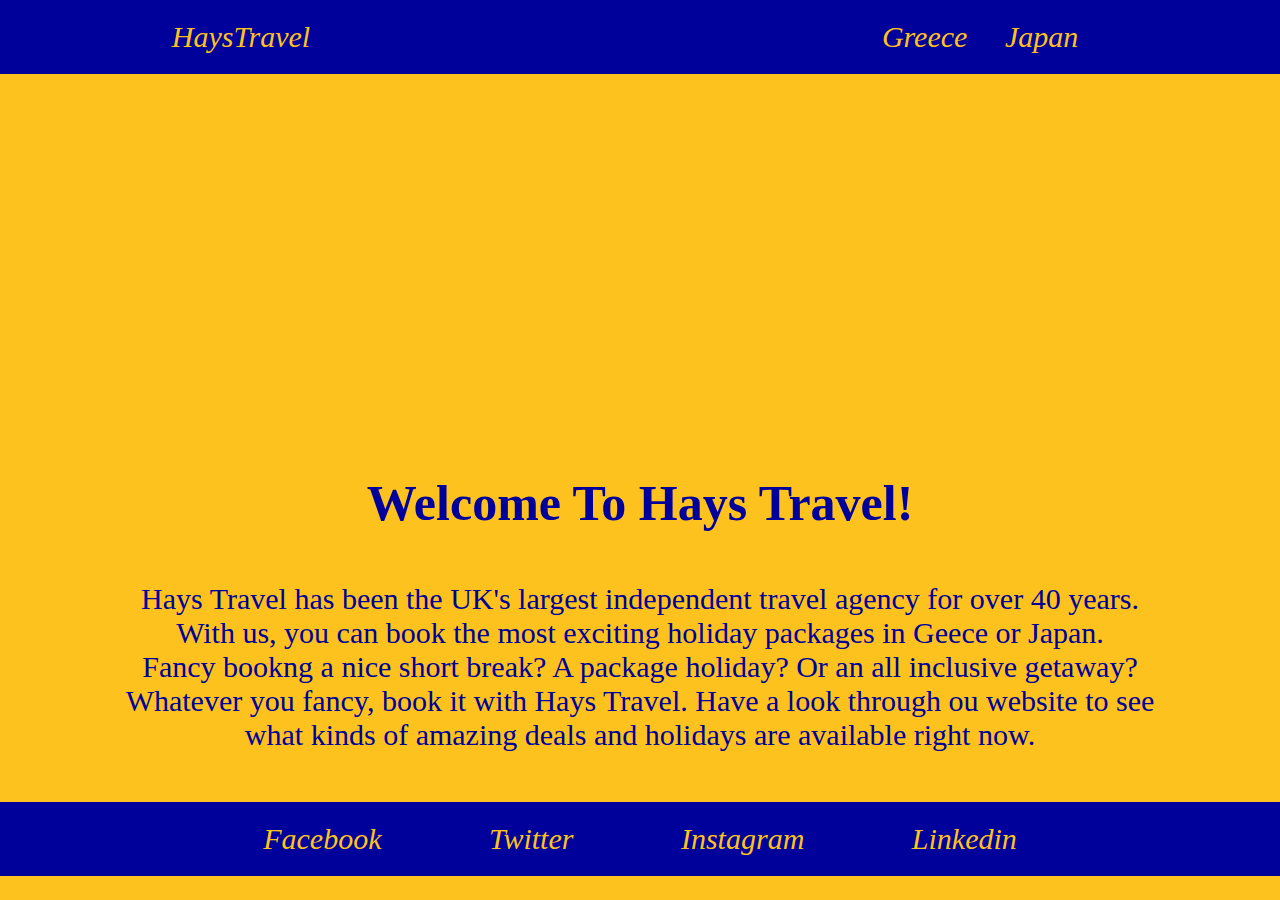
<file: index.html>
<!DOCTYPE html>
<html lang="en">
<head>
    <meta charset="UTF-8">
    <meta name="viewport" content="width=device-width, initial-scale=1.0">
    <link rel="stylesheet" href="style.css">
    <title>Document</title>
</head>
<body>

    <navbar class="navbar">
        <div class="navbar-left">
            <a href="index.html"> HaysTravel </a>
        </div>
        <div class="navbar-right">
            <a href="greece.html"> Greece </a>
            <a href="japan.html"> Japan </a>
        </div>
    </navbar>
    

    <div class="image-cycle">
        <img src="plane.jpg">
        <img src="greece.jpg">
        <img src="japan.jpg">
    </div>

    <div id="homepage_p1">
        <p1>Welcome To Hays Travel!</p>
    </div>

    <div id="homepage_p2">
        <p2>Hays Travel has been the UK's largest independent travel agency for over 40 years.<br>
        With us, you can book the most exciting holiday packages in Geece or Japan.<br>
        Fancy bookng a nice short break? A package holiday? Or an all inclusive getaway? <br>
        Whatever you fancy, book it with Hays Travel. Have a look through ou website to see<br>
        what kinds of amazing deals and holidays are available right now.
        </p2>
    </div>

    <socials class="socials">
        <div>
            <a href="https://www.facebook.com/HaysTravel/?locale=en_GB" target="_blank">Facebook</a>
            <a href="https://twitter.com/haystravel?lang=en" target="_blank">Twitter</a>
            <a href="https://www.instagram.com/haystravel/?hl=en" target="_blank">Instagram</a>
            <a href="https://uk.linkedin.com/company/hays-travel" target="_blank">Linkedin</a>
        </div>
    </socials>

</body>
</html>

<!-- <a href="https://www.google.co.uk" target="_blank"> Google </a> -->
</file>
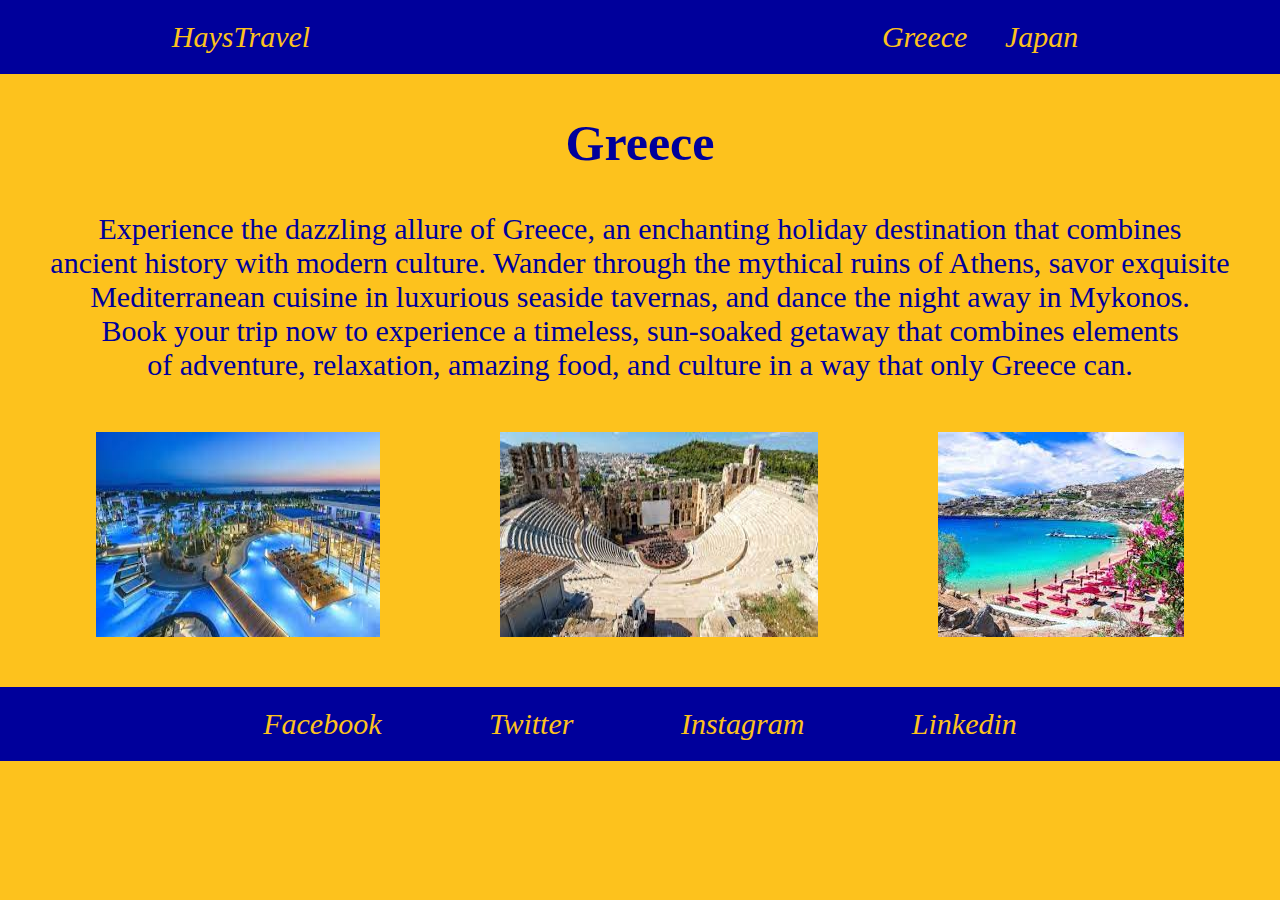
<file: greece.html>
<!DOCTYPE html>
<html lang="en">
<head>
    <meta charset="UTF-8">
    <meta name="viewport" content="width=device-width, initial-scale=1.0">
    <link rel="stylesheet" href="style.css">
    <title>Document</title>
</head>
<body>

    <navbar class="navbar">
        <div class="navbar-left">
            <a href="index.html"> HaysTravel </a>
        </div>
        <div class="navbar-right">
            <a href="greece.html"> Greece </a>
            <a href="japan.html"> Japan </a>
        </div>
    </navbar>

    <div id="greece_p1">
        <p1>Greece</p1>
    </div>

    <div id="greece_p2">
        <p2>Experience the dazzling allure of Greece, an enchanting holiday destination that combines<br>
        ancient history with modern culture. Wander through the mythical ruins of Athens, savor exquisite 
        Mediterranean cuisine in luxurious seaside tavernas, and dance the night away in Mykonos.<br>
        Book your trip now to experience a timeless, sun-soaked getaway that combines elements<br> of 
        adventure, relaxation, amazing food, and culture in a way that only Greece can.</p2>
    </div>

    <div class="greece_img">
        <img src="greek resort.jpg">
        <img src="athens.jpg">
        <img src="greek beach.jpg">
    </div>

    <socials class="socials">
        <div>
            <a href="https://www.facebook.com/HaysTravel/?locale=en_GB" target="_blank">Facebook</a>
            <a href="https://twitter.com/haystravel?lang=en" target="_blank">Twitter</a>
            <a href="https://www.instagram.com/haystravel/?hl=en" target="_blank">Instagram</a>
            <a href="https://uk.linkedin.com/company/hays-travel" target="_blank">Linkedin</a>
        </div>
    </socials>
    
</body>

</html>
</file>
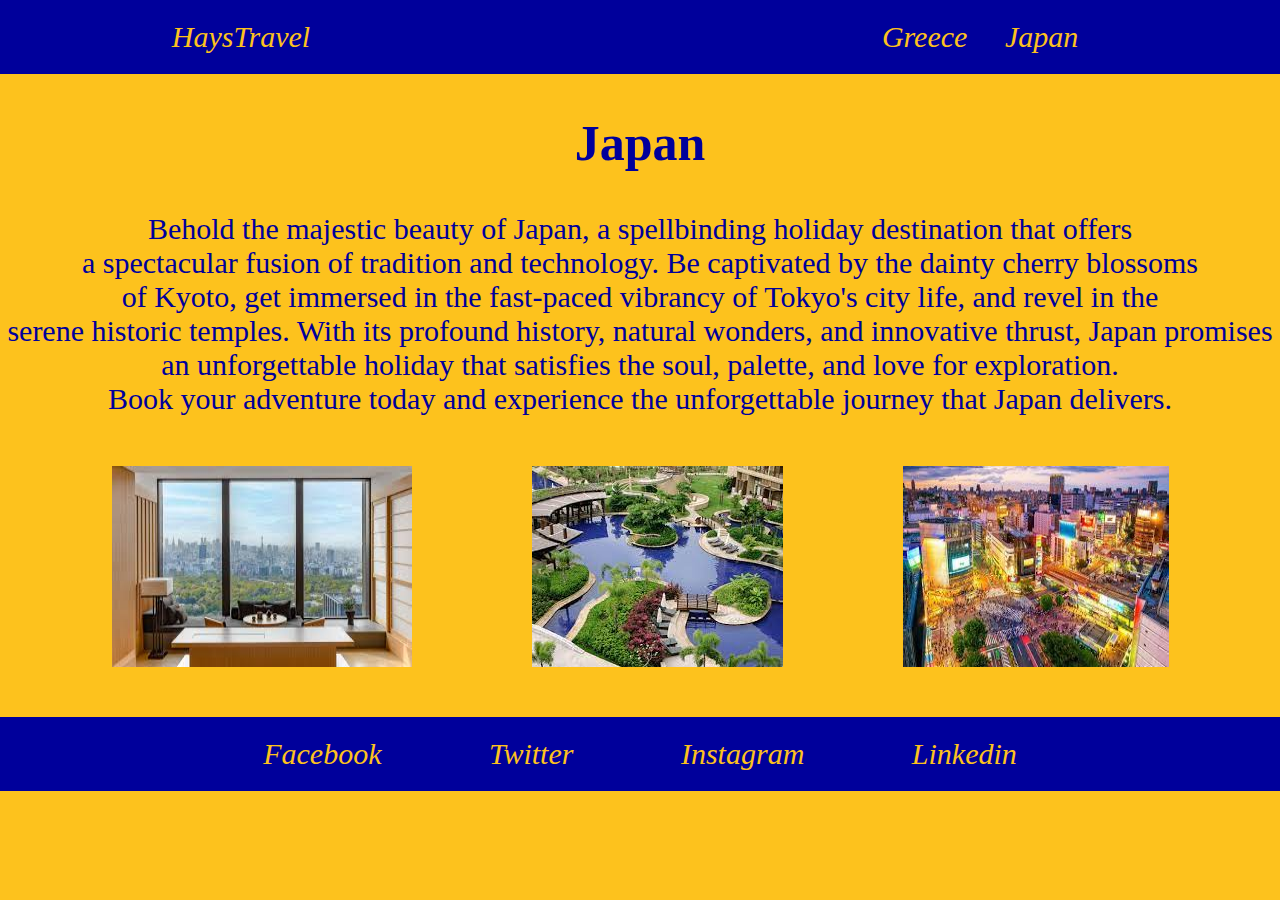
<file: japan.html>
<!DOCTYPE html>
<html lang="en">
<head>
    <meta charset="UTF-8">
    <meta name="viewport" content="width=device-width, initial-scale=1.0">
    <link rel="stylesheet" href="style.css">
    <title>Document</title>
</head>
<body>

    <navbar class="navbar">
        <div class="navbar-left">
            <a href="index.html"> HaysTravel </a>
        </div>
        <div class="navbar-right">
            <a href="greece.html"> Greece </a>
            <a href="japan.html"> Japan </a>
        </div>
    </navbar>

    <div id="japan_p1">
        <p1>Japan</p1>
    </div>

    <div id="japan_p2">
        <p2>Behold the majestic beauty of Japan, a spellbinding holiday destination that offers<br>a spectacular fusion
        of tradition and technology. Be captivated by the dainty cherry blossoms<br> of Kyoto, get immersed in the fast-paced vibrancy
        of Tokyo's city life, and revel in the<br> serene historic temples. With its profound history, natural wonders, 
        and innovative thrust, Japan promises an unforgettable holiday that satisfies the soul, palette,
        and love for exploration. <br>Book your adventure today and experience the unforgettable journey that Japan delivers.</p2>
    </div>

    <div class="japan_img">
        <img src="japan hotel view.jpg">
        <img src="japan resort.jpg">
        <img src="japan city.jpg">
    </div>

    <socials class="socials">
        <div>
            <a href="https://www.facebook.com/HaysTravel/?locale=en_GB" target="_blank">Facebook</a>
            <a href="https://twitter.com/haystravel?lang=en" target="_blank">Twitter</a>
            <a href="https://www.instagram.com/haystravel/?hl=en" target="_blank">Instagram</a>
            <a href="https://uk.linkedin.com/company/hays-travel" target="_blank">Linkedin</a>
        </div>
    </socials>
    
</body>
</html>
</file>
<file: style.css>
body {
    display: flex;
    justify-content: center;
    align-items: center;
    flex-direction: column;
    background-color: rgb(253, 194, 29);
    height: 100hv;
    margin: 0;
}

.navbar {
    display: flex;
    justify-content: space-between;
    justify-content: space-evenly;
    padding: 20px;
    width: 100%;   
    font-size: 30px;
    font-style: italic;
    background-color: rgb(0, 0, 155);
}

.navbar-left {
    order: 1;
    padding-right: 200px;
  }
  
.navbar-right {
    order: 3;
    padding-left: 200px;
  }

.navbar a {
    text-decoration: none;
    color: rgb(253, 194, 29);
}

.navbar-right a {
    margin-right: 30px;
  }

.navbar a:hover {
    color: white;
}

.image-cycle {
    position: relative;
    width: 525px; /* Adjust the width as needed */
    height: 300px; /* Adjust the height as needed */
    overflow: hidden;
    margin-top: 50px;
}
    
.image-cycle img {
    position: absolute;
    width: 100%;
    height: 100%;
    top: 0;
    left: 0;
    opacity: 0;
    animation: fadeInOut 18s infinite;
}
    
.image-cycle img:nth-child(1) {
    animation-delay: 0s;
}
    
.image-cycle img:nth-child(2) {
    animation-delay: 6s;
}
    
.image-cycle img:nth-child(3) {
    animation-delay: 12s;
}
    
@keyframes fadeInOut {
  0% {
    opacity: 0;
  }
  20% {
    opacity: 0;
  }
  25% {
    opacity: 1;
  }
  45% {
    opacity: 1;
  }
  50% {
    opacity: 0;
  }
  100% {
    opacity: 0;
  }
}

#homepage_p1 {
    text-align: center;
    font-size: 50px;
    font-weight: bold;
    margin-top: 50px;
    color: rgb(0, 0, 155);
}

#homepage_p2 {
    text-align: center;
    font-size: 30px;
    color: rgb(0, 0, 155);
}

.socials {
    display: flex;
    justify-content: space-evenly;
    margin-top: 50px;
    margin-bottom: 0px;
    padding: 20px;
    width: 100%;   
    font-size: 30px;
    font-style: italic;
    background-color: rgb(0, 0, 155);
}

.socials a {
    text-decoration: none;
    color: rgb(253, 194, 29);
    margin-right: 50px;
    margin-left: 50px;
}

.socials a:hover {
    color: white;
}

.greece_img {
    display: flex;
    justify-content: center;
    justify-content: space-evenly;
}

.greece_img img {
    margin-right: 60px;
    margin-left: 60px;
}

#greece_p1 {
    text-align: center;
    font-size: 50px;
    font-weight: bold;
    margin-top: 40px;
    margin-bottom: 40px;
    color: rgb(0, 0, 155);
}

#greece_p2 {
    text-align: center;
    font-size: 30px;
    color: rgb(0, 0, 155);
    margin-bottom: 50px;
}

.japan_img {
    display: flex;
    justify-content: center;
    justify-content: space-evenly;
}

.japan_img img {
    margin-right: 60px;
    margin-left: 60px;
}

#japan_p1 {
    text-align: center;
    font-size: 50px;
    font-weight: bold;
    margin-top: 40px;
    margin-bottom: 40px;
    color: rgb(0, 0, 155);
}

#japan_p2 {
    text-align: center;
    font-size: 30px;
    color: rgb(0, 0, 155);
    margin-bottom: 50px;
}
</file>
